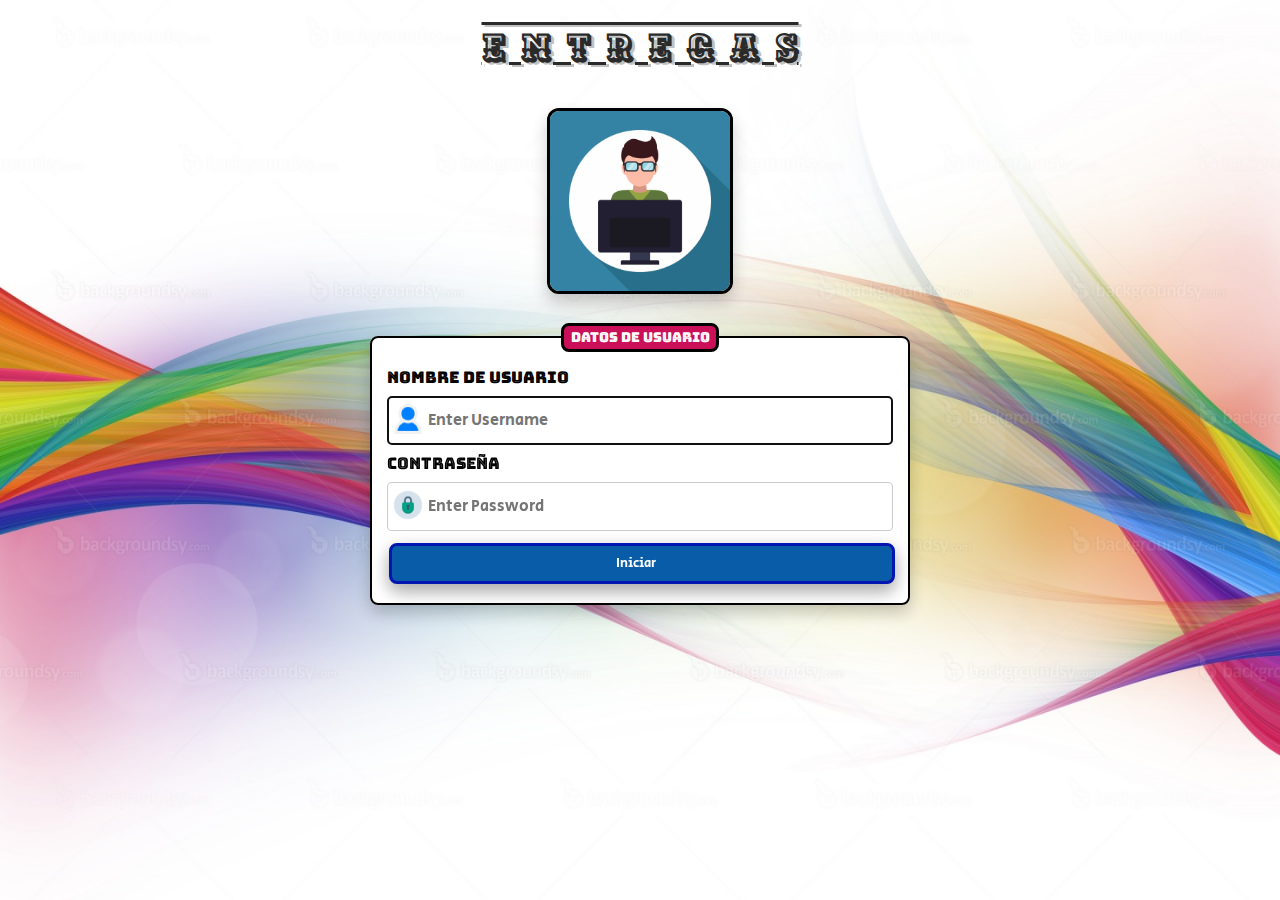
<file: index.html>
<!DOCTYPE html>
<html lang="es" dir="ltr">

<head>
	<meta charset="utf-8">
	<title>Entregas</title>
	<link rel="icon" href="img/icono.jpg">
	<link href='https://fonts.googleapis.com/css?family=Ewert' rel='stylesheet'>
	<link href='https://fonts.googleapis.com/css?family=Bungee Inline' rel='stylesheet'>
	<link href='https://fonts.googleapis.com/css?family=Sofia' rel='stylesheet'>
	<link href='https://fonts.googleapis.com/css?family=Faster One' rel='stylesheet'>
	<link href='https://fonts.googleapis.com/css?family=Secular One' rel='stylesheet'>
	<link href='https://fonts.googleapis.com/css?family=Rye' rel='stylesheet'>
	<link rel="Stylesheet" href="css/diseño.css">
	<h1 align="center">E N T R E G A S</h1>
	<link rel="Stylesheet" href="css/botones.css">
	<script type="text/javascript" src="js/jquery-3.3.1.js"></script>
	<script type="text/javascript" src="js/menu.js"></script>
	<script type="text/javascript" src="js/login.js"></script>
	<script type="text/javascript" src="js/herramientas.js"></script>
	<script type="text/javascript" src="js/index.js"></script>

</head>

<body>
	<div id="encabezado" align="center">
		<img id="user" src="img/usuario.jpg" alt="Fallo al cargar la imagen">
	</div>

	<div id="informacion" align="center">
		<form id="validarUsuario">
			<fieldset id="user2">
				<legend id="inicio">Datos de Usuario</legend>
				<label>Nombre de Usuario</label>
				<input type="text" id="usuario" name="usuario" placeholder="Enter Username" autofocus>
				<label>Contraseña</label>
				<input type="password" id="contrasena" name="contrasena" placeholder="Enter Password">
				<button type="button" class="button button2" id="accederB" onclick="acceder()">Iniciar</button>
			</fieldset>
		</form>
	</div>

	<div id="resultado" align="center"></div>
</body>

</html>
</file>
<file: css/diseño.css>
header{
  background-color: black;
}

#divisor {
  background-color: #ffc700;
}

::-webkit-scrollbar {
    display: none;
}

hr {
  padding: 1px;
  border-radius: 8px;
  border-color: #000;
  background-color: #000;
}

#crearUsuarioB, #modificarUsuarioB {
  width: 50%;
}

#ruta, #ruta2 {
  text-transform: uppercase;
}

#privilegios1, #privilegios2 {
  width: 50%;
  background-color: white;
  padding: 15px;
  text-align: center;
  box-shadow: 0 8px 16px 0 rgba(0, 0, 0, 0.2);
}

#addUser, #addUser2 {
  background-color: #01aa58;
  border: 3px solid #0a6938;
}

#backup2 {
  background-color: #dd5203;
  border: 3px solid #8e3401;
}

#backup4 {
  background-color: #f12462;
  border: 3px solid #cd0037;
}

#deleteUser2 {
  background-color: #d42626;
  border: 3px solid #690a10;
}

#agregar2 {
  background-color: #0174df;
  border: 3px solid #0016b0;
}

#inicio {
  background-color: #c91059;
  border: 3px solid #000;
  text-align: center;
  font-size: 85%;
  font-family: Bungee Inline;
}

#inicio:hover{
  background-color: #28b44f;
}

#eliminar2 {
  background-color: #d60d40;
  border: 3px solid #9f0b4e;
}

#modificar2 {
  background-color: #8e08aa;
  border: 3px solid #560a69;
}

#editUser2, #editUser3, #modificarUsuarioB {
  background-color: #eec40b;
  border: 3px solid #a2882d;
}

.admin {
  width: 100px;
  height: 100px;
}

.admin:active {
  box-shadow: 0 5px #666;
  transform: translateY(4px);
}

.admin:hover {
  box-shadow: 0 12px 16px 0 rgba(0, 0, 0, 0.24), 0 17px 20px 0 rgba(0, 0, 0, 0.19);
}

#imagenesAdmin, #etiquetasAdmin {
  display: grid;
  width: 35%;
  grid-template-columns: 1fr 1fr 1fr;
}

h1 {
  text-shadow: 3px 2px #c1c1c1;
  color: #2a2a2a;
  font-family: Ewert;
  font-size: 37px;
  text-decoration: overline underline;
}

h3 {
  font-family: 'Sofia';
  font-size: 30px;
}

.labels {
  font-family: 'Faster One';
  font-size: 18px;
}

body {
  font-family: Bungee Inline;
  background-image: url('../img/fondo.jpg');
  background-size: 100%;
}

img {
  border-radius: 12px;
  width: 70%;
  height: 70%;
  border: 3px solid #000000;
  background-color: white;
  box-shadow: 0 8px 16px 0 rgba(0, 0, 0, 0.2);
}

#accederB, #eliminarUsuarioB {
  width: 100%;
}

#accederB {
  background-color: #085ca8;
  border: 3px solid #0016b0;
}

#accederB::after {
  content: '    \00bb';
  right: -20px;
  transition: 0.5s;
  opacity: 0;
  top: 0;
}

#accederB:hover {
  padding-right: 25px;
}

#accederB:hover:after {
  opacity: 1;
  right: 0;
}

#usuario, #contrasena, #nameUser, #pwd, #nameUser2, #nameUser3, #pwd3, #newNameUser {
  width: 100%;
  padding: 12px 20px;
  margin: 8px 0;
  display: inline-block;
  border: 1px solid #ccc;
  box-sizing: border-box;
}

#user {
  width: 180px;
  height: 180px;
}

#user2, #newUser, #deleteUser, #editUser, #backup, #backup3 {
  width: 50%;
  background-color: white;
  padding: 15px;
  text-align: left;
  box-shadow: 0 8px 16px 0 rgba(0, 0, 0, 0.2);
}

#backup, #backup3 {
  text-align: center;
}

div {
  background-color: rgba(0, 0, 0, 0);
  border-radius: 8px;
  width: 80%;
  margin: auto;
  padding: 12px;
}

#encabezado {
  width: 40%;
  padding: 12px;
  margin: auto;
  transition: 0.3s;
}

table {
  width: 70%;
}

fieldset {
  border: 2px solid black;
  text-align: center;
  align: center;
  border-radius: 8px;
  width: 68%;
  background-color: #fff;
}

th, td {
  padding: 10px;
  text-align: left;
  border-bottom: 1px solid #ddd;
  text-align: center;
}

th {
  background-color: #C2185B;
  color: white;
  border: 3px solid #880E4F;
}

tr {
  background-color: #fcfcfc;
}

tr:hover {
  color: white;
  background-color: #0e90c1;
  border: 3px solid #1454d1;
}

input[type=text], select, [type=number], [type=password] {
  width: 30%;
  font-family: 'Secular One';
  font-size: 100%;
  padding: 6px 10px;
  margin: 8px 0;
  display: inline-block;
  border: 1px solid #ccc;
  border-radius: 4px;
  box-sizing: border-box;
  -webkit-transition: width 0.4s ease-in-out;
  transition: width 0.4s ease-in-out;
}

#usuario, #nameUser, #nameUser2, #nameUser3, #newNameUser {
  background-image: url('../img/iconoUser.png');
  background-position: 5px 7px;
  background-repeat: no-repeat;
  padding-left: 40px;
}

#contrasena, #pwd, #pwd3 {
  background-image: url('../img/contraseñaUser.png');
  background-position: 5px 7px;
  background-repeat: no-repeat;
  padding-left: 40px;
}

#ide, #idm {
  background-image: url('../img/id.png');
  background-position: 5px 4px;
  background-repeat: no-repeat;
  padding-left: 40px;
}

input[type=number] {
  background-image: url('../img/costo.jpg');
  background-position: 5px 4px;
  background-repeat: no-repeat;
  padding-left: 30px;
}

select {
  background-image: url('../img/preparando.png');
  background-position: 5px 2px;
  background-repeat: no-repeat;
  padding-left: 30px;
}

input[type=password]:focus {
  width: 40%;
  border: 2px solid #555;
}

input[type=number]:focus {
  width: 35%;
  border: 2px solid #555;
}

.button1 {
  background-color: #0174df;
  border: 3px solid #0016b0;
  color: white;
  font-family: 'Secular One';
  font-size: 13px;
  padding: 8px 20px;
  text-decoration: none;
  margin: 4px 2px;
  border-radius: 8px;
  box-shadow: 0 8px 16px 0 rgba(0, 0, 0, 0.2), 0 6px 20px 0 rgba(0, 0, 0, 0.19);
  cursor: pointer;
  transition: 0.5s;
}

.button1:hover {
  box-shadow: 0 12px 16px 0 rgba(0, 0, 0, 0.24), 0 17px 20px 0 rgba(0, 0, 0, 0.19);
  cursor: pointer;
  transition: 0.5s;
}

.button1:active {
  background-color: #0174df;
  box-shadow: 0 5px #666;
  transform: translateY(4px);
}

.button2 {
  background-color: #d60d40;
  border: 3px solid #9f0b4e;
  color: white;
  font-family: 'Secular One';
  font-size: 13px;
  padding: 8px 20px;
  text-decoration: none;
  margin: 4px 2px;
  border-radius: 8px;
  box-shadow: 0 8px 16px 0 rgba(0, 0, 0, 0.2), 0 6px 20px 0 rgba(0, 0, 0, 0.19);
  cursor: pointer;
  transition: 0.5s;
}

.button2:hover {
  box-shadow: 0 12px 16px 0 rgba(0, 0, 0, 0.24), 0 17px 20px 0 rgba(0, 0, 0, 0.19);
  cursor: pointer;
  transition: 0.5s;
}

.button2:active {
  background-color: #c70172;
  box-shadow: 0 5px #666;
  transform: translateY(4px);
}

.button3 {
  background-color: #8e08aa;
  border: 3px solid #560a69;
  color: white;
  font-family: 'Secular One';
  font-size: 12px;
  padding: 8px 18px;
  text-decoration: none;
  margin: 4px 2px;
  border-radius: 8px;
  box-shadow: 0 8px 16px 0 rgba(0, 0, 0, 0.2), 0 6px 20px 0 rgba(0, 0, 0, 0.19);
  cursor: pointer;
  transition: 0.5s;
}

.button3:hover {
  box-shadow: 0 12px 16px 0 rgba(0, 0, 0, 0.24), 0 17px 20px 0 rgba(0, 0, 0, 0.19);
  cursor: pointer;
  transition: 0.5s;
}

.button3:active {
  background-color: #8e08aa;
  box-shadow: 0 5px #666;
  transform: translateY(4px);
}

#eliminarUsuarioB {
  background-color: #d42626;
  border: 3px solid #690a10;
}

#crearUsuarioB {
  background-color: #01aa58;
  border: 3px solid #0a6938;
}

legend {
  padding: 0.2em 0.5em;
  border: 3px;
  color: white;
  font-size: 90%;
  font-family: 'Secular One';
  text-align: left;
  border-radius: 8px;
}
</file>
<file: css/botones.css>
.boton1 {
  text-decoration: none;
  padding: 15px;
  font-size: 12px;
  font-family: 'Rye';
  color: #ffffff;
  background-color: #0174DF;
  border-radius: 6px;
  box-shadow: 0 8px 16px 0 rgba(0,0,0,0.2), 0 6px 20px 0 rgba(0,0,0,0.19);
  border: 3px solid #0016b0;
  transition: 0.5s;
}

.boton1:hover {
  color: #0174DF;
  background-color: #ffffff;
  box-shadow: 0 12px 16px 0 rgba(0,0,0,0.24), 0 17px 20px 0 rgba(0,0,0,0.19);
  cursor: pointer;
  transition: 0.2s;
}

.boton1:active{
  background-color: #fff;
  box-shadow: 0 5px #666;
  transform: translateY(4px);
}

.boton2 {
  text-decoration: none;
  padding: 15px;
  font-weight: 400;
  font-size: 12px;
  font-family: 'Rye';
  color: #ffffff;
  background-color: #d60d40;
  border-radius: 6px;
  box-shadow: 0 8px 16px 0 rgba(0,0,0,0.2), 0 6px 20px 0 rgba(0,0,0,0.19);
  border: 3px solid #9f0b4e;
  transition: 0.5s;
}

.boton2:hover {
  color: #B40431;
  background-color: #ffffff;
  box-shadow: 0 12px 16px 0 rgba(0,0,0,0.24), 0 17px 20px 0 rgba(0,0,0,0.19);
  cursor: pointer;
  transition: 0.2s;
}

.boton2:active{
  background-color: #fff;
  box-shadow: 0 5px #666;
  transform: translateY(4px);
}

.boton3 {
  text-decoration: none;
  padding: 15px;
  font-weight: 400;
  font-size: 12px;
  font-family: 'Rye';
  color: #ffffff;
  background-color: #8e08aa;
  border-radius: 6px;
  box-shadow: 0 8px 16px 0 rgba(0,0,0,0.2), 0 6px 20px 0 rgba(0,0,0,0.19);
  border: 3px solid #560a69;
  transition: 0.5s;
}

.boton3:hover {
  color: #ab04b4;
  background-color: #ffffff;
  box-shadow: 0 12px 16px 0 rgba(0,0,0,0.24), 0 17px 20px 0 rgba(0,0,0,0.19);
  cursor: pointer;
  transition: 0.2s;
}

.boton3:active{
  background-color: #fff;
  box-shadow: 0 5px #666;
  transform: translateY(4px);
}

.boton4 {
  text-decoration: none;
  padding: 15px;
  font-weight: 400;
  font-size: 12px;
  font-family: 'Rye';
  color: #ffffff;
  background-color: #08aa91;
  border-radius: 6px;
  box-shadow: 0 8px 16px 0 rgba(0,0,0,0.2), 0 6px 20px 0 rgba(0,0,0,0.19);
  border: 3px solid #0a6966;
  transition: 0.5s;
}

.boton4:hover {
  color: #08aa91;
  background-color: #ffffff;
  box-shadow: 0 12px 16px 0 rgba(0,0,0,0.24), 0 17px 20px 0 rgba(0,0,0,0.19);
  transition: 0.2s;
}

.boton4:active{
  background-color: #fff;
  box-shadow: 0 5px #666;
  transform: translateY(4px);
}
</file>
